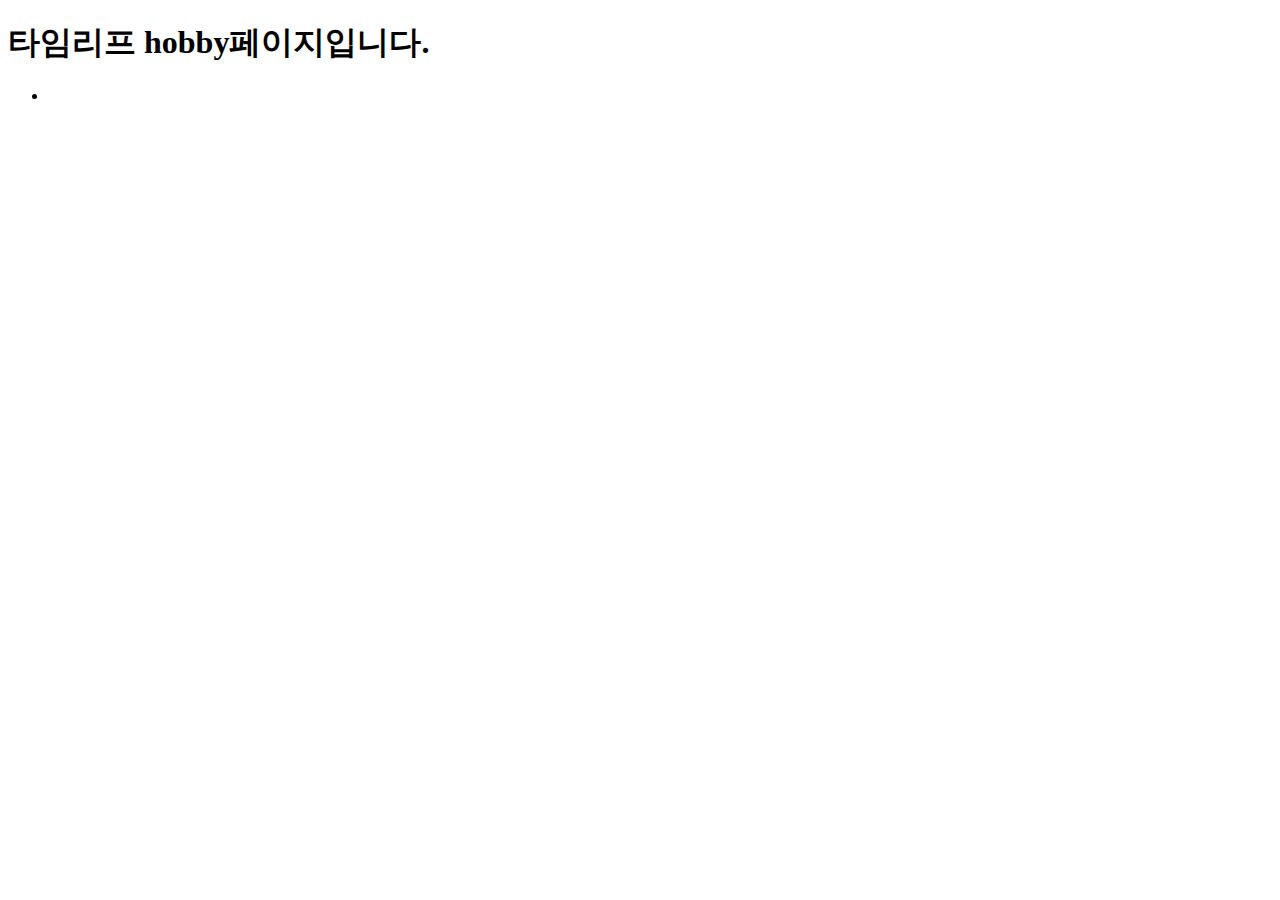
<file: src/main/resources/templates/hobby.html>
<!DOCTYPE html>
<html lang="ko">
<head>
  <meta charset="UTF-8">
  <meta name="viewport"
        content="width=device-width, user-scalable=no, initial-scale=1.0, maximum-scale=1.0, minimum-scale=1.0">
  <meta http-equiv="X-UA-Compatible" content="ie=edge">
  <title>Title</title>
</head>
<body>
  <h1>타임리프 hobby페이지입니다.</h1>
  <h2 th:text="${username}"></h2>
  <ul>
    <li th:each="hobby : ${hobbies}" th:text="${hobby}"></li>
  </ul>
</body>
</html>
</file>
